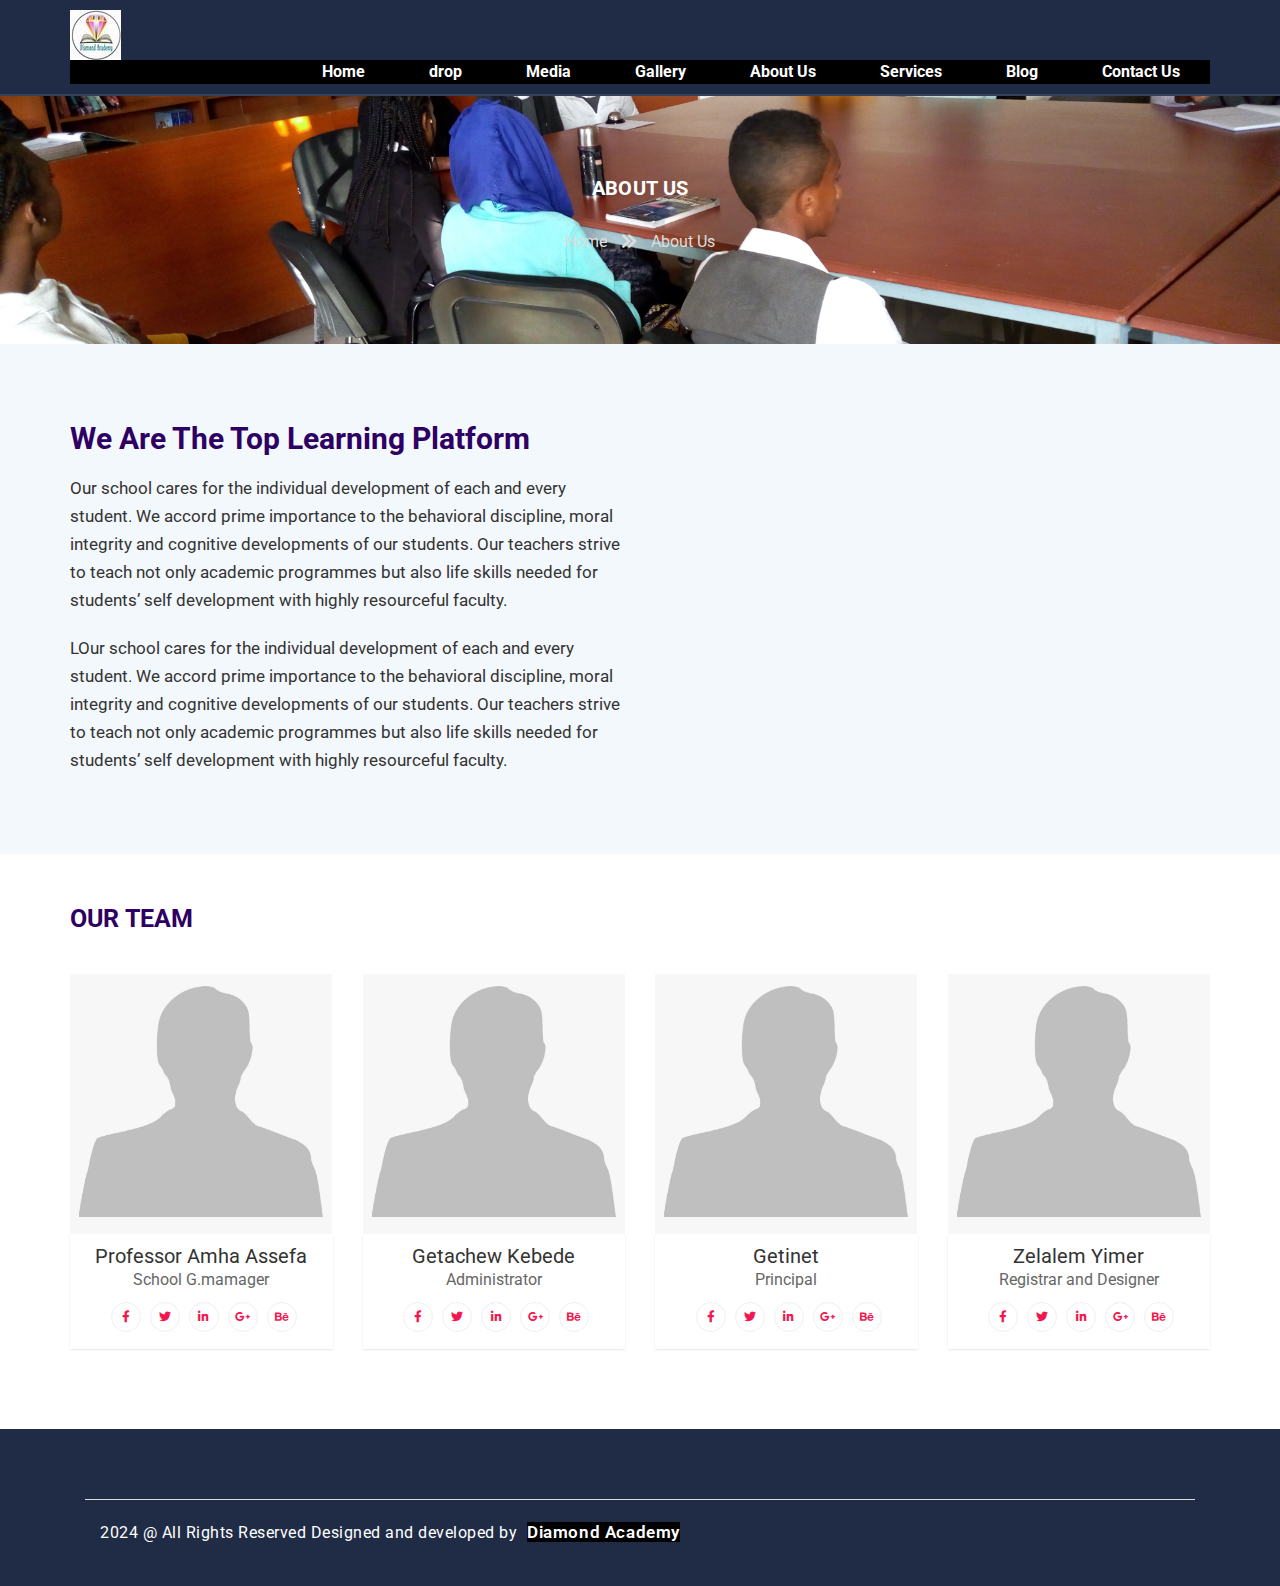
<file: about-us.html>
<!doctype html>
<html lang="en">

<head>
    <meta charset="utf-8">
    <meta name="viewport" content="width=device-width, initial-scale=1, shrink-to-fit=no">
    <title>School</title>
    <link rel="stylesheet" href="assets/css/bootstrap.min.css">
    <link rel="stylesheet" href="assets/css/all.min.css">
    <link rel="stylesheet" href="assets/css/style.css">
</head>

<body>
    <header>
        <div class="my-nav sub-01">
            <div class="container">
                <div class="nav-items">
                    <div class="menu-toggle">
                        <div class="menu-burger"></div>
                    </div>
                    <div class="logo">
                        <img src="assets/images/logo.png">
                    </div>

                    <div class="menu-items">
                        <div class="menu">
                            <ul>
                                <li><a href="index.html">Home</a></li>
                                <li><a href="https://files.fm/">drop</a></li>
                                <li><a href="video.html">Media</a></li>
                                <li><a href="Media.html">Gallery</a></li>
                                <li><a href="about-us.html">About Us</a></li>
                                <li><a href="services.html">Services</a></li>
                                <li><a href="blog.html">Blog</a></li>
                                <li><a href="contact-us.html">Contact Us</a></li>
                            </ul>
                        </div>
                    </div>
                </div>
            </div>
        </div>
    </header>

    <main>
        <section class="abt-01">
            <div class="container">
                <div class="row">
                    <div class="col-12">
                        <div class="seting">
                            <h3>About us</h3>
                            <ol>
                                <li>Home <i class="fas fa-chevron-double-right"></i></li>
                                <li>About Us</li>
                            </ol>
                        </div>
                    </div>
                </div>
            </div>
        </section>

        <!-- =================bg-02 section================= -->

        <section class="bg-02">
            <div class="container">
                <div class="row">
                    <div class="col-lg-6 col-md-6 col-12">
                        <div class="content">
                            <h2>We are the top learning platform</h2>

                            <p>Our school cares for the individual development of each and every student. We accord prime importance to the behavioral discipline, moral integrity and cognitive developments of our students. Our teachers strive to teach not only academic programmes but also life skills needed for students’ self development with highly resourceful faculty. </p>

                            <p>LOur school cares for the individual development of each and every student. We accord prime importance to the behavioral discipline, moral integrity and cognitive developments of our students. Our teachers strive to teach not only academic programmes but also life skills needed for students’ self development with highly resourceful faculty. </p>
                        </div>
                    </div>

                    
                </div>
            </div>
        </section>

        

        <!-- =================bg-05 section================= -->

        <section class="bg-05">
            <div class="container">
                <div class="row">
                    <div class="col-12">
                        <div class="heading">
                            <h2>Our Team</h2>
                        </div>
                    </div>

                    <div class="col-lg-3 col-md-3 col-sm-6 col-12">
                        <div class="team-wrapper">
                            <div class="team-img">
                                <img src="assets/images/team/1.jpg">
                            </div>
                            <div class="team-content">
                                <h3>Professor Amha Assefa</h3>
                                <p>School G.mamager</p>
                                <ul>
                                    <li><a href="#"><i class="fab fa-facebook-f"></i></a></li>
                                    <li><a href="#"><i class="fab fa-twitter"></i></a></li>
                                    <li><a href="#"><i class="fab fa-linkedin-in"></i></a></li>
                                    <li><a href="#"><i class="fab fa-google-plus-g"></i></a></li>
                                    <li><a href="#"><i class="fab fa-behance"></i></a></li>
                                </ul>
                            </div>
                        </div>
                    </div>

                    <div class="col-lg-3 col-md-3 col-sm-6 col-12">
                        <div class="team-wrapper">
                            <div class="team-img">
                                <img src="assets/images/team/3.jpg">
                            </div>
                            <div class="team-content">
                                <h3>Getachew Kebede</h3>
                                <p>Administrator</p>
                                <ul>
                                    <li><a href="#"><i class="fab fa-facebook-f"></i></a></li>
                                    <li><a href="#"><i class="fab fa-twitter"></i></a></li>
                                    <li><a href="#"><i class="fab fa-linkedin-in"></i></a></li>
                                    <li><a href="#"><i class="fab fa-google-plus-g"></i></a></li>
                                    <li><a href="#"><i class="fab fa-behance"></i></a></li>
                                </ul>
                            </div>
                        </div>
                    </div>

                    <div class="col-lg-3 col-md-3 col-sm-6 col-12">
                        <div class="team-wrapper">
                            <div class="team-img">
                                <img src="assets/images/team/2.jpg">
                            </div>
                            <div class="team-content">
                                 <h3>Getinet</h3>
                                <p>Principal</p>
                                <ul>
                                    <li><a href="#"><i class="fab fa-facebook-f"></i></a></li>
                                    <li><a href="#"><i class="fab fa-twitter"></i></a></li>
                                    <li><a href="#"><i class="fab fa-linkedin-in"></i></a></li>
                                    <li><a href="#"><i class="fab fa-google-plus-g"></i></a></li>
                                    <li><a href="#"><i class="fab fa-behance"></i></a></li>
                                </ul>
                            </div>
                        </div>
                    </div>

                    <div class="col-lg-3 col-md-3 col-sm-6 col-12">
                        <div class="team-wrapper">
                            <div class="team-img">
                                <img src="assets/images/team/4.jpg">
                            </div>
                            <div class="team-content">
                                <h3>Zelalem Yimer</h3>
                                <p> Registrar and Designer</p>
                                <ul>
                                    <li><a href="#"><i class="fab fa-facebook-f"></i></a></li>
                                    <li><a href="#"><i class="fab fa-twitter"></i></a></li>
                                    <li><a href="#"><i class="fab fa-linkedin-in"></i></a></li>
                                    <li><a href="#"><i class="fab fa-google-plus-g"></i></a></li>
                                    <li><a href="#"><i class="fab fa-behance"></i></a></li>
                                </ul>
                            </div>
                        </div>
                    </div>
                </div>
            </div>
        </section>

 <footer>
        <div class="container">

                <div class="col-12">
                    <div class="row _pl_we_sq">
                        <div class="col-12">
                            <div class="last-01">
                                <p>2024 @ All Rights Reserved Designed and developed by<a
                                        >Diamond Academy</a></p>
                            </div>
                        </div>
                    </div>
                </div>
            
        </div>
    </footer>
</body>

<script src="assets/js/jquery-3.2.1.min.js"></script>
<script src="assets/js/popper.min.js"></script>
<script src="assets/js/bootstrap.min.js"></script>
<script src="assets/js/script.js"></script>

</html>
</file>
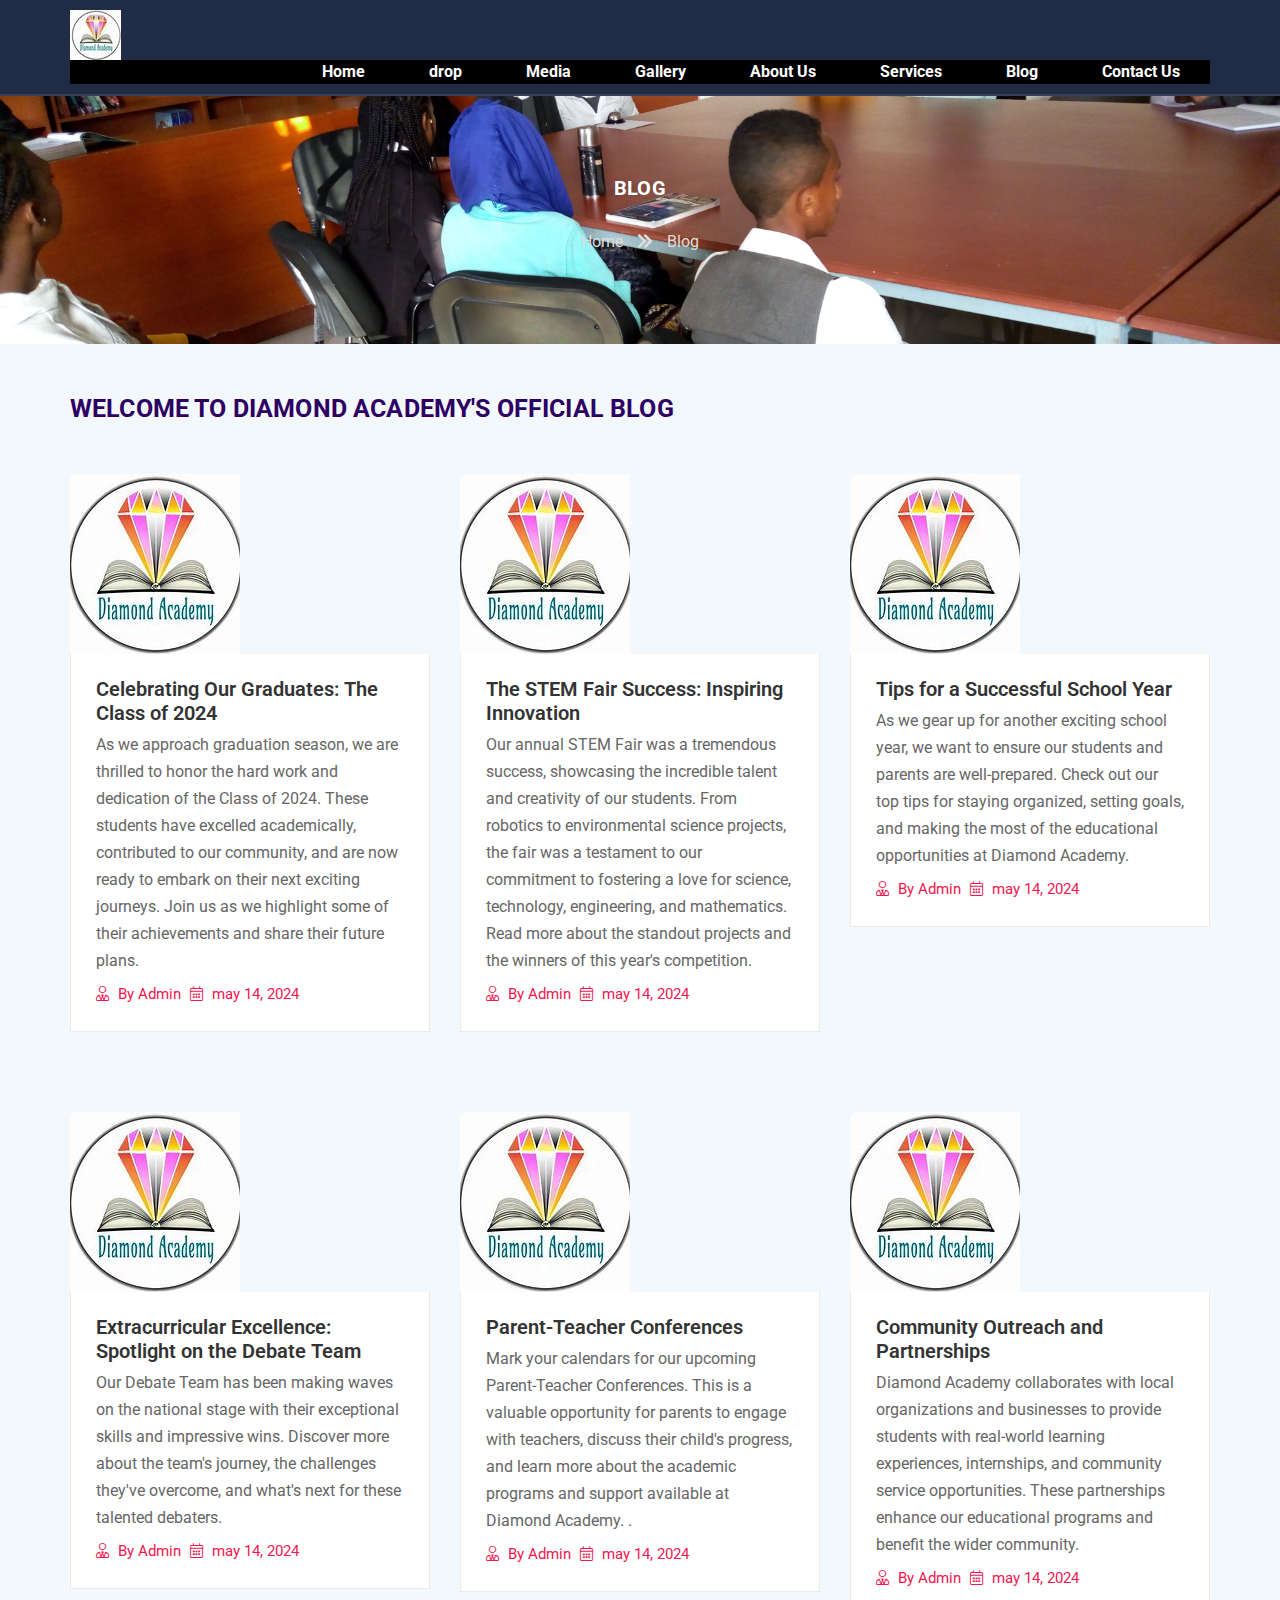
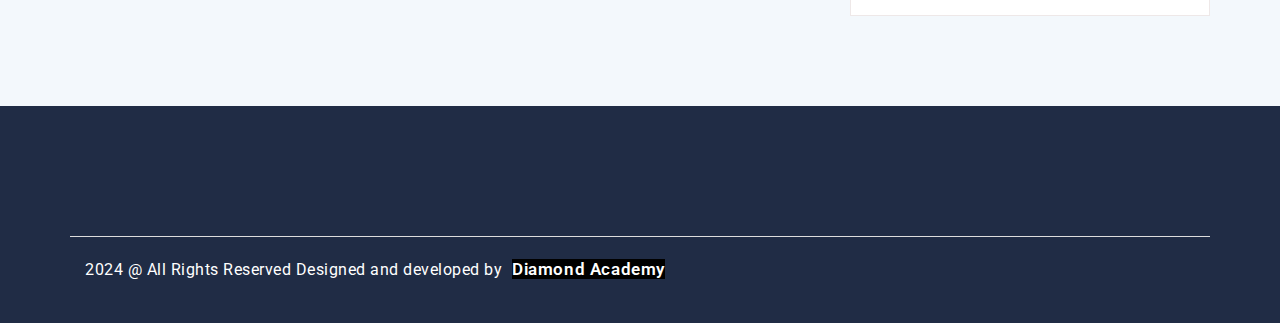
<file: blog.html>
<!doctype html>
<html lang="en">

<head>
    <meta charset="utf-8">
    <meta name="viewport" content="width=device-width, initial-scale=1, shrink-to-fit=no">
    <title>School</title>
    <link rel="stylesheet" href="assets/css/bootstrap.min.css">
    <link rel="stylesheet" href="assets/css/all.min.css">
    <link rel="stylesheet" href="assets/css/style.css">
</head>

<body>
    <header>
        <div class="my-nav sub-01">
            <div class="container">
                <div class="nav-items">
                    <div class="menu-toggle">
                        <div class="menu-burger"></div>
                    </div>
                    <div class="logo">
                        <img src="assets/images/logo.png">
                    </div>

                    <div class="menu-items">
                        <div class="menu">
                            <ul>
                                <li><a href="index.html">Home</a></li>
                                <li><a href="https://files.fm/">drop</a></li>
                                <li><a href="video.html">Media</a></li>
                                <li><a href="Media.html">Gallery</a></li>
                                <li><a href="about-us.html">About Us</a></li>
                                <li><a href="services.html">Services</a></li>
                                <li><a href="blog.html">Blog</a></li>
                                <li><a href="contact-us.html">Contact Us</a></li>
                            </ul>
                        </div>
                    </div>
                </div>
            </div>
        </div>
    </header>

    <main>
        <section class="abt-01">
            <div class="container">
                <div class="row">
                    <div class="col-12">
                        <div class="seting">
                            <h3>Blog</h3>
                            <ol>
                                <li>Home <i class="fas fa-chevron-double-right"></i></li>
                                <li>Blog</li>
                            </ol>
                        </div>
                    </div>
                </div>
            </div>
        </section>

        <!-- =================bg-06 section================= -->
        
        <section class="bg-06">
            <div class="container">
                <div class="row">
                    <div class="col-12">
                        <div class="heading">
                            <h2>Welcome to Diamond Academy's Official Blog</h2>
                        </div>
                    </div>
        
                    <div class="col-lg-4 col-md-4 col-sm-6 col-12">
                        <article class="blog-sub">
                            <div class="blog-content">
                                <img src="assets/images/blog/img-01.jpg">
                            </div>
                            <div class="blog-content-section">
                                <div class="blo-content-title">
                                    <h4>Celebrating Our Graduates: The Class of 2024</h4>
                                    <p>As we approach graduation season, we are thrilled to honor the hard work and dedication of the Class of 2024. These students have excelled academically, contributed to our community, and are now ready to embark on their next exciting journeys. Join us as we highlight some of their achievements and share their future plans. 
                                    </p>
                                </div>
                                <div class="blog-admin">
                                    <ol>
                                        <li><i class="fal fa-user-tie"></i> By Admin</li>
                                        <li><i class="fal fa-calendar-alt"></i> may 14, 2024</li>
                                    </ol>
                                </div>
                            </div>
                        </article>
                    </div>
        
                    <div class="col-lg-4 col-md-4 col-sm-6 col-12">
                        <article class="blog-sub">
                            <div class="blog-content">
                                <img src="assets/images/blog/img-02.jpg">
                            </div>
                            <div class="blog-content-section">
                                <div class="blo-content-title">
                                    <h4>The STEM Fair Success: Inspiring Innovation</h4>
                                    <p>Our annual STEM Fair was a tremendous success, showcasing the incredible talent and creativity of our students. From robotics to environmental science projects, the fair was a testament to our commitment to fostering a love for science, technology, engineering, and mathematics. Read more about the standout projects and the winners of this year's competition.
                                    </p>
                                </div>
                                <div class="blog-admin">
                                    <ol>
                                        <li><i class="fal fa-user-tie"></i> By Admin</li>
                                        <li><i class="fal fa-calendar-alt"></i> may 14, 2024</li>
                                    </ol>
                                </div>
                            </div>
                        </article>
                    </div>
        
                    <div class="col-lg-4 col-md-4 col-sm-6 col-12">
                        <article class="blog-sub">
                            <div class="blog-content">
                                <img src="assets/images/blog/img-03.jpg">
                            </div>
                            <div class="blog-content-section">
                                <div class="blo-content-title">
                                    <h4>Tips for a Successful School Year</h4>
                                    <p>As we gear up for another exciting school year, we want to ensure our students and parents are well-prepared. Check out our top tips for staying organized, setting goals, and making the most of the educational opportunities at Diamond Academy.
                                    </p>
                                </div>
                                <div class="blog-admin">
                                    <ol>
                                        <li><i class="fal fa-user-tie"></i> By Admin</li>
                                        <li><i class="fal fa-calendar-alt"></i> may 14, 2024</li>
                                    </ol>
                                </div>
                            </div>
                        </article>
                    </div>

                    <div class="col-lg-4 col-md-4 col-sm-6 col-12">
                        <article class="blog-sub">
                            <div class="blog-content">
                                <img src="assets/images/blog/img-04.jpg">
                            </div>
                            <div class="blog-content-section">
                                <div class="blo-content-title">
                                    <h4>Extracurricular Excellence: Spotlight on the Debate Team</h4>
                                    <p>Our Debate Team has been making waves on the national stage with their exceptional skills and impressive wins. Discover more about the team's journey, the challenges they've overcome, and what's next for these talented debaters.
                                    </p>
                                </div>
                                <div class="blog-admin">
                                    <ol>
                                        <li><i class="fal fa-user-tie"></i> By Admin</li>
                                        <li><i class="fal fa-calendar-alt"></i> may 14, 2024</li>
                                    </ol>
                                </div>
                            </div>
                        </article>
                    </div>

                    <div class="col-lg-4 col-md-4 col-sm-6 col-12">
                        <article class="blog-sub">
                            <div class="blog-content">
                                <img src="assets/images/blog/img-05.jpg">
                            </div>
                            <div class="blog-content-section">
                                <div class="blo-content-title">
                                    <h4>Parent-Teacher Conferences</h4>
                                    <p>Mark your calendars for our upcoming Parent-Teacher Conferences. This is a valuable opportunity for parents to engage with teachers, discuss their child's progress, and learn more about the academic programs and support available at Diamond Academy.
                                    .</p>
                                </div>
                                <div class="blog-admin">
                                    <ol>
                                       <li><i class="fal fa-user-tie"></i> By Admin</li>
                                        <li><i class="fal fa-calendar-alt"></i> may 14, 2024</li>
                                    </ol>
                                </div>
                            </div>
                        </article>
                    </div>

                    <div class="col-lg-4 col-md-4 col-sm-6 col-12">
                        <article class="blog-sub">
                            <div class="blog-content">
                                <img src="assets/images/blog/img-06.jpg">
                            </div>
                            <div class="blog-content-section">
                                <div class="blo-content-title">
                                    <h4>Community Outreach and Partnerships</h4>
                                    <p>Diamond Academy collaborates with local organizations and businesses to provide students with real-world learning experiences, internships, and community service opportunities. These partnerships enhance our educational programs and benefit the wider community.
                                    </p>
                                </div>
                                <div class="blog-admin">
                                    <ol>
                                        <li><i class="fal fa-user-tie"></i> By Admin</li>
                                        <li><i class="fal fa-calendar-alt"></i> may 14, 2024</li>
                                    </ol>
                                </div>
                            </div>
                        </article>
                    </div>
                </div>
            </div>
        </section>



    <!-- ================**Footer**================ -->

    <footer>
        <div class="container">
            <div class="row">
                <div class="col-lg-3 col-md-3 col-sm-4 col-xs-6">
                    <div class="_kl_ds_we">
                        <div class="head-footer">
                            
                        </div>
                    </div>
                </div>

                <div class="col-lg-3 col-md-3 col-sm-4 col-xs-6">
                    <div class="_kl_ds_we">
                        <div class="head-footer">
                            
                        </div>
                    </div>
                </div>

                <div class="col-lg-3 col-md-3 col-sm-4 col-xs-6">
                    <div class="_kl_ds_we">
                        <div class="head-footer">
                           
                            
                        </div>
                    </div>
                </div>

                <div class="col-lg-3 col-md-3 col-sm-4 col-xs-6">
                    <div class="_kl_ds_we">
                        <div class="head-footer">
                           
                        </div>
                    </div>
                </div>
                <div class="col-12">
                    <div class="row _pl_we_sq">
                        <div class="col-12">
                            <div class="last-01">
                                <p>2024 @ All Rights Reserved Designed and developed by<a
                                        >Diamond Academy</a></p>
                            </div>
                        </div>
                    </div>
                </div>
            </div>
        </div>
    </footer>
</body>

<script src="assets/js/jquery-3.2.1.min.js"></script>
<script src="assets/js/popper.min.js"></script>
<script src="assets/js/bootstrap.min.js"></script>
<script src="assets/js/script.js"></script>

</html>
</file>
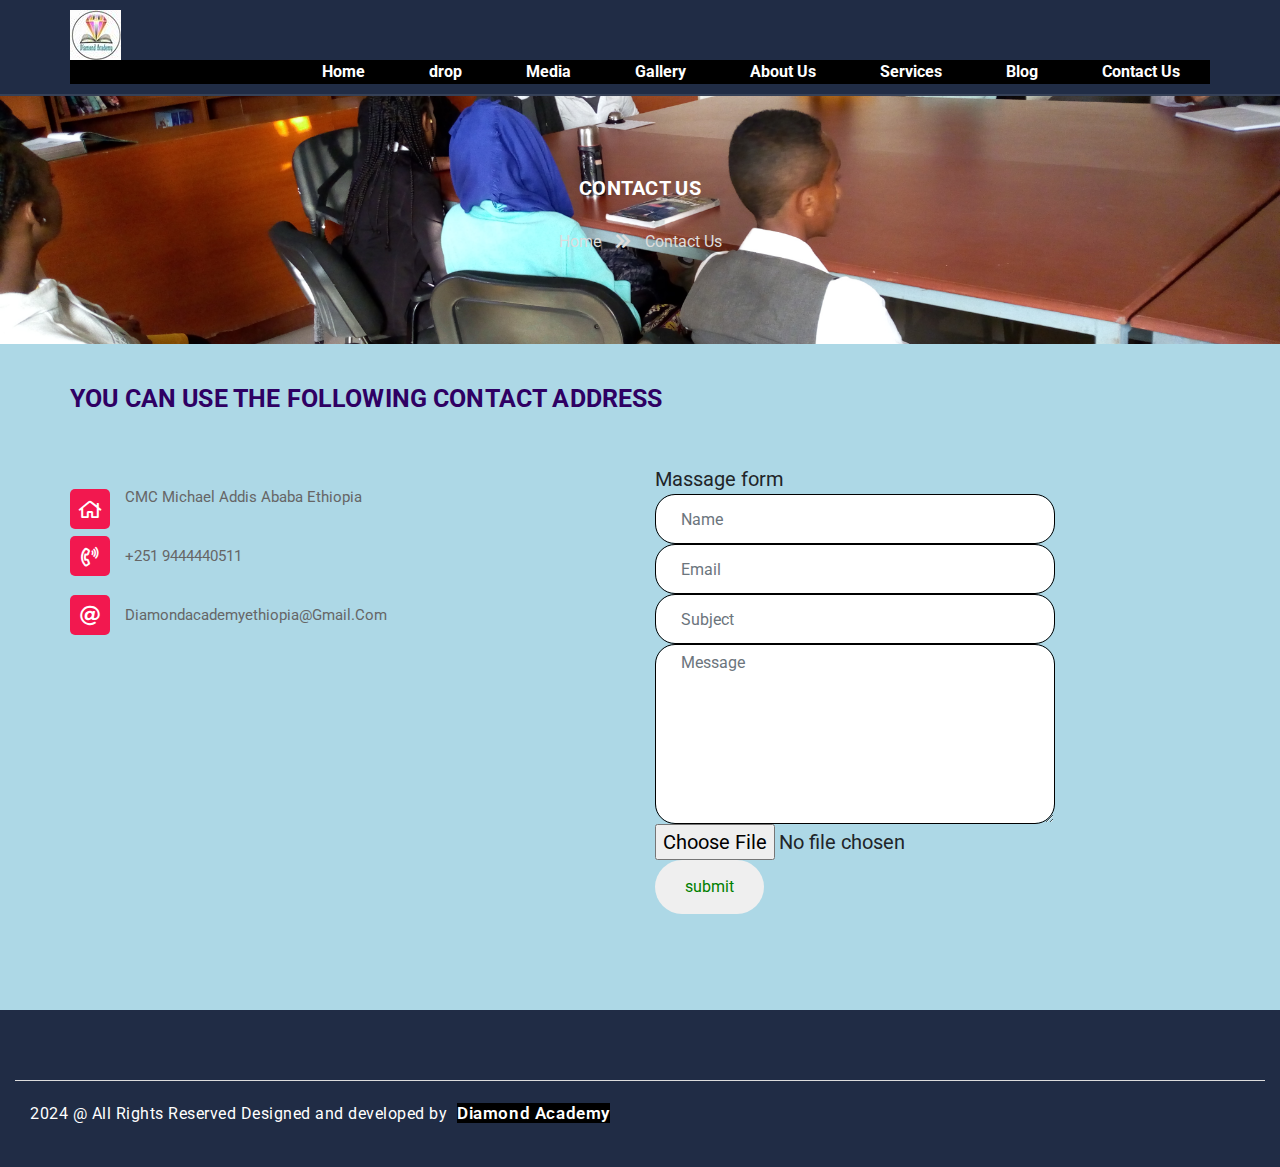
<file: contact-us.html>
<!doctype html>
<html lang="en">

<head>
    <meta charset="utf-8">
    <meta name="viewport" content="width=device-width, initial-scale=1, shrink-to-fit=no">
    <title> Diamond School</title>
    <link rel="stylesheet" href="assets/css/bootstrap.min.css">
    <link rel="stylesheet" href="assets/css/all.min.css">
    <link rel="stylesheet" href="assets/css/style.css">
</head>

<body>


    <!-- ======================header started====================== -->

    <header>
        <div class="my-nav sub-01">
            <div class="container">
                <div class="nav-items">
                    <div class="menu-toggle">
                        <div class="menu-burger"></div>
                    </div>
                    <div class="logo">
                        <img src="assets/images/logo.png">
                    </div>
    
                    <div class="menu-items">
                        <div class="menu">
                            <ul>
                                <li><a href="index.html">Home</a></li>
                                <li><a href="https://files.fm/">drop</a></li>
                                <li><a href="video.html">Media</a></li>
                                <li><a href="Media.html">Gallery</a></li>
                                <li><a href="about-us.html">About Us</a></li>
                                <li><a href="services.html">Services</a></li>
                                <li><a href="blog.html">Blog</a></li>
                                <li><a href="contact-us.html">Contact Us</a></li>
                            </ul>
                        </div>
                    </div>
                </div>
            </div>
        </div>
    </header>

    <section class="abt-01">
        <div class="container">
            <div class="row">
                <div class="col-12">
                    <div class="seting">
                        <h3>Contact us</h3>
                        <ol>
                            <li>Home <i class="fas fa-chevron-double-right"></i></li>
                            <li>Contact Us</li>
                        </ol>
                    </div>
                </div>
            </div>
        </div>
    </section>

    <!-- ================**Contact  Section**================ -->

    <section class="bg-001">
        <div class="container">
            <div class="row">
                <div class="col-12">
                    <div class="heading">
                        <h2>you can use the following contact address</h2>
                    </div>
                </div>

                <div class="col-lg-6 col-md-6 col-12">
                    <div class="contact-box">
                        <ul>
                            <li>CMC Michael Addis Ababa Ethiopia</li>
                            <li>+251 9444440511</li>
                            <li>diamondacademyethiopia@gmail.com</li>
                        </ul>
                    </div>
                </div>

                <div class="col-lg-6 col-md-6 col-12">
                    <div class="contact-box">
                        <form action="https://api.web3forms.com/submit" method="POST" class="my form"> Massage form
                            <div class="form-group">
                                 <input type="hidden" name="access_key" value="86ac2cf1-bf69-4a65-b5c5-455536c0b0ed" >

                                <input type="name" name="name" class="form-control" placeholder="Name"required>
                            
                                <input type="email" name="Email"class="form-control" placeholder="Email"required>
                        
                                <input type="text" name="Subject"class="form-control" placeholder="Subject"required>
                            
                                <textarea class="form-control" name="message" placeholder="Message"></textarea required>
                        <input type="file" name="file"> <br>
                                    <button  type=  "submit"> submit </button>
                                

                            </div>
                        </form>
                    </div>
                </div>
            </div>
        </div>
    </section>

    <!-- ================**Footer**================ -->

    <footer>
    
                <div class="col-12">
                    <div class="row _pl_we_sq">
                        <div class="col-12">
                            <div class="last-01">
                               <p>2024 @ All Rights Reserved Designed and developed by<a
                                        >Diamond Academy</a></p>
                            </div>
                        </div>
                    </div>
                </div>
            </div>
        </div>
    </footer>

</body>

<script src="assets/js/jquery-3.2.1.min.js"></script>
<script src="assets/js/popper.min.js"></script>
<script src="assets/js/bootstrap.min.js"></script>
<script src="assets/js/script.js"></script>

</html>
</file>
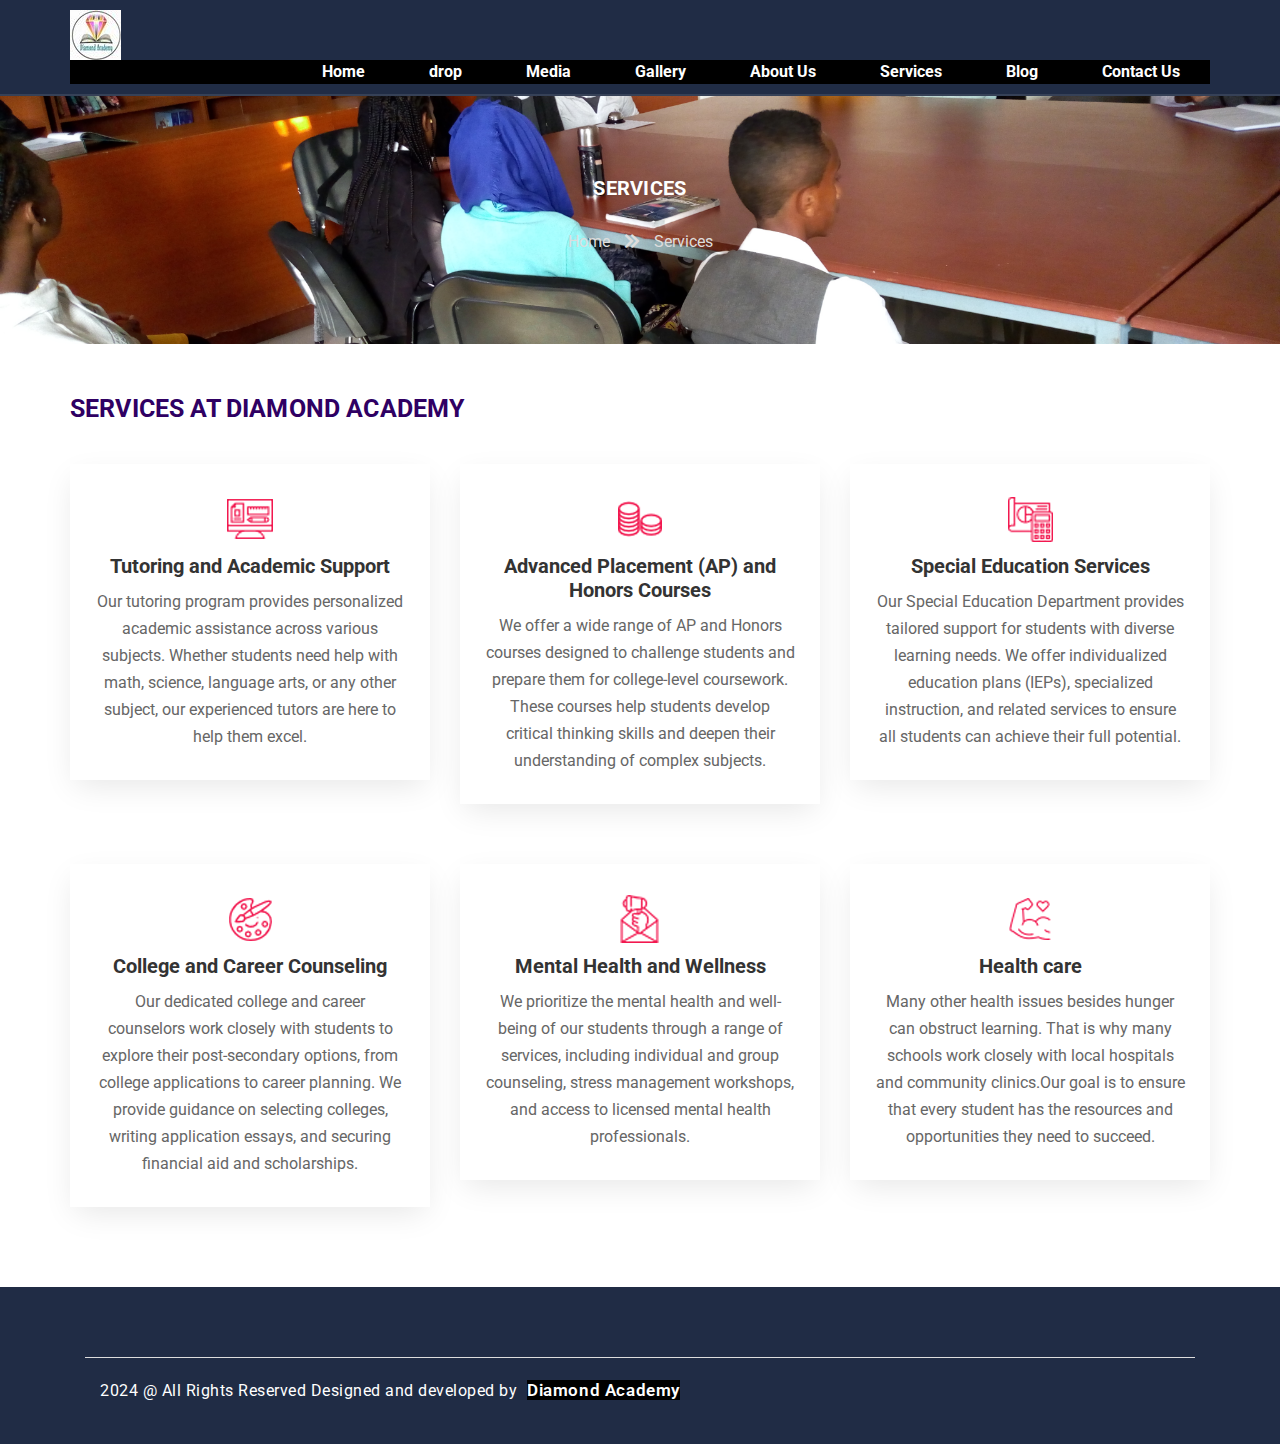
<file: services.html>
<!doctype html>
<html lang="en">

<head>
    <meta charset="utf-8">
    <meta name="viewport" content="width=device-width, initial-scale=1, shrink-to-fit=no">
    <title>School</title>
    <link rel="stylesheet" href="assets/css/bootstrap.min.css">
    <link rel="stylesheet" href="assets/css/all.min.css">
    <link rel="stylesheet" href="assets/css/style.css">
</head>

<body>
    <header>
        <div class="my-nav sub-01">
            <div class="container">
                <div class="nav-items">
                    <div class="menu-toggle">
                        <div class="menu-burger"></div>
                    </div>
                    <div class="logo">
                        <img src="assets/images/logo.png">
                    </div>

                    <div class="menu-items">
                        <div class="menu">
                            <ul>
                                <li><a href="index.html">Home</a></li>
                                <li><a href="https://files.fm/">drop</a></li>
                                <li><a href="video.html">Media</a></li>
                                <li><a href="Media.html">Gallery</a></li>
                                <li><a href="about-us.html">About Us</a></li>
                                <li><a href="services.html">Services</a></li>
                                <li><a href="blog.html">Blog</a></li>
                                <li><a href="contact-us.html">Contact Us</a></li>
                            </ul>
                        </div>
                    </div>
                </div>
            </div>
        </div>
    </header>

    <main>
        <section class="abt-01">
            <div class="container">
                <div class="row">
                    <div class="col-12">
                        <div class="seting">
                            <h3>Services</h3>
                            <ol>
                                <li>Home <i class="fas fa-chevron-double-right"></i></li>
                                <li>Services</li>
                            </ol>
                        </div>
                    </div>
                </div>
            </div>
        </section>

        <!-- =================bg-03 section================= -->

        <section class="bg-03">
            <div class="container">
                <div class="row">
                    <div class="col-12">
                        <div class="heading">
                            <h2>Services at Diamond Academy</h2>
                        </div>
                    </div>
                    <div class="col-lg-4 col-md-4 col-sm-6 col-12">
                        <div class="cat-wrapper">
                            <div class="content">
                                <img src="assets/images/icons/design.png">
                                <h3>Tutoring and Academic Support</h3>
                                <p>Our tutoring program provides personalized academic assistance across various subjects. Whether students need help with math, science, language arts, or any other subject, our experienced tutors are here to help them excel.
                                </p>

                            </div>
                        </div>
                    </div>

                    <div class="col-lg-4 col-md-4 col-sm-6 col-12">
                        <div class="cat-wrapper">
                            <div class="content">
                                <img src="assets/images/icons/coin.png">
                                <h3>Advanced Placement (AP) and Honors Courses</h3>
                                <p>We offer a wide range of AP and Honors courses designed to challenge students and prepare them for college-level coursework. These courses help students develop critical thinking skills and deepen their understanding of complex subjects.
                                </p>
                            </div>
                        </div>
                    </div>

                    <div class="col-lg-4 col-md-4 col-sm-6 col-12">
                        <div class="cat-wrapper">
                            <div class="content">
                                <img src="assets/images/icons/budget.png">
                                <h3>Special Education Services</h3>
                                <p>Our Special Education Department provides tailored support for students with diverse learning needs. We offer individualized education plans (IEPs), specialized instruction, and related services to ensure all students can achieve their full potential.
                                </p>
                            </div>
                        </div>
                    </div>

                    <div class="col-lg-4 col-md-4 col-sm-6 col-12">
                        <div class="cat-wrapper">
                            <div class="content">
                                <img src="assets/images/icons/art.png">
                                <h3>College and Career Counseling</h3>
                                <p>Our dedicated college and career counselors work closely with students to explore their post-secondary options, from college applications to career planning. We provide guidance on selecting colleges, writing application essays, and securing financial aid and scholarships.
                                </p>
                            </div>
                        </div>
                    </div>

                    <div class="col-lg-4 col-md-4 col-sm-6 col-12">
                        <div class="cat-wrapper">
                            <div class="content">
                                <img src="assets/images/icons/mail.png">
                                <h3>Mental Health and Wellness</h3>
                                <p>We prioritize the mental health and well-being of our students through a range of services, including individual and group counseling, stress management workshops, and access to licensed mental health professionals.</p>
                            </div>
                        </div>
                    </div>

                    

                    <div class="col-lg-4 col-md-4 col-sm-6 col-12">
                        <div class="cat-wrapper">
                            <div class="content">
                                <img src="assets/images/icons/gym.png">
                                <h3>Health care</h3>
                                <p>Many other health issues besides hunger can obstruct learning. That is why many schools work closely with local hospitals and community clinics.Our goal is to ensure that every student has the resources and opportunities they need to succeed. </p>
                            </div>
                        </div>
                    </div>
                </div>
            </div>
        </section>

      

    <!-- ================**Footer**================ -->

    <footer>
        <div class="container">

                <div class="col-12">
                    <div class="row _pl_we_sq">
                        <div class="col-12">
                            <div class="last-01">
                                <p>2024 @ All Rights Reserved Designed and developed by<a
                                        >Diamond Academy</a></p>
                            </div>
                        </div>
                    </div>
                </div>
            
        </div>
    </footer>
</body>

<script src="assets/js/jquery-3.2.1.min.js"></script>
<script src="assets/js/popper.min.js"></script>
<script src="assets/js/bootstrap.min.js"></script>
<script src="assets/js/script.js"></script>

</html>
</file>
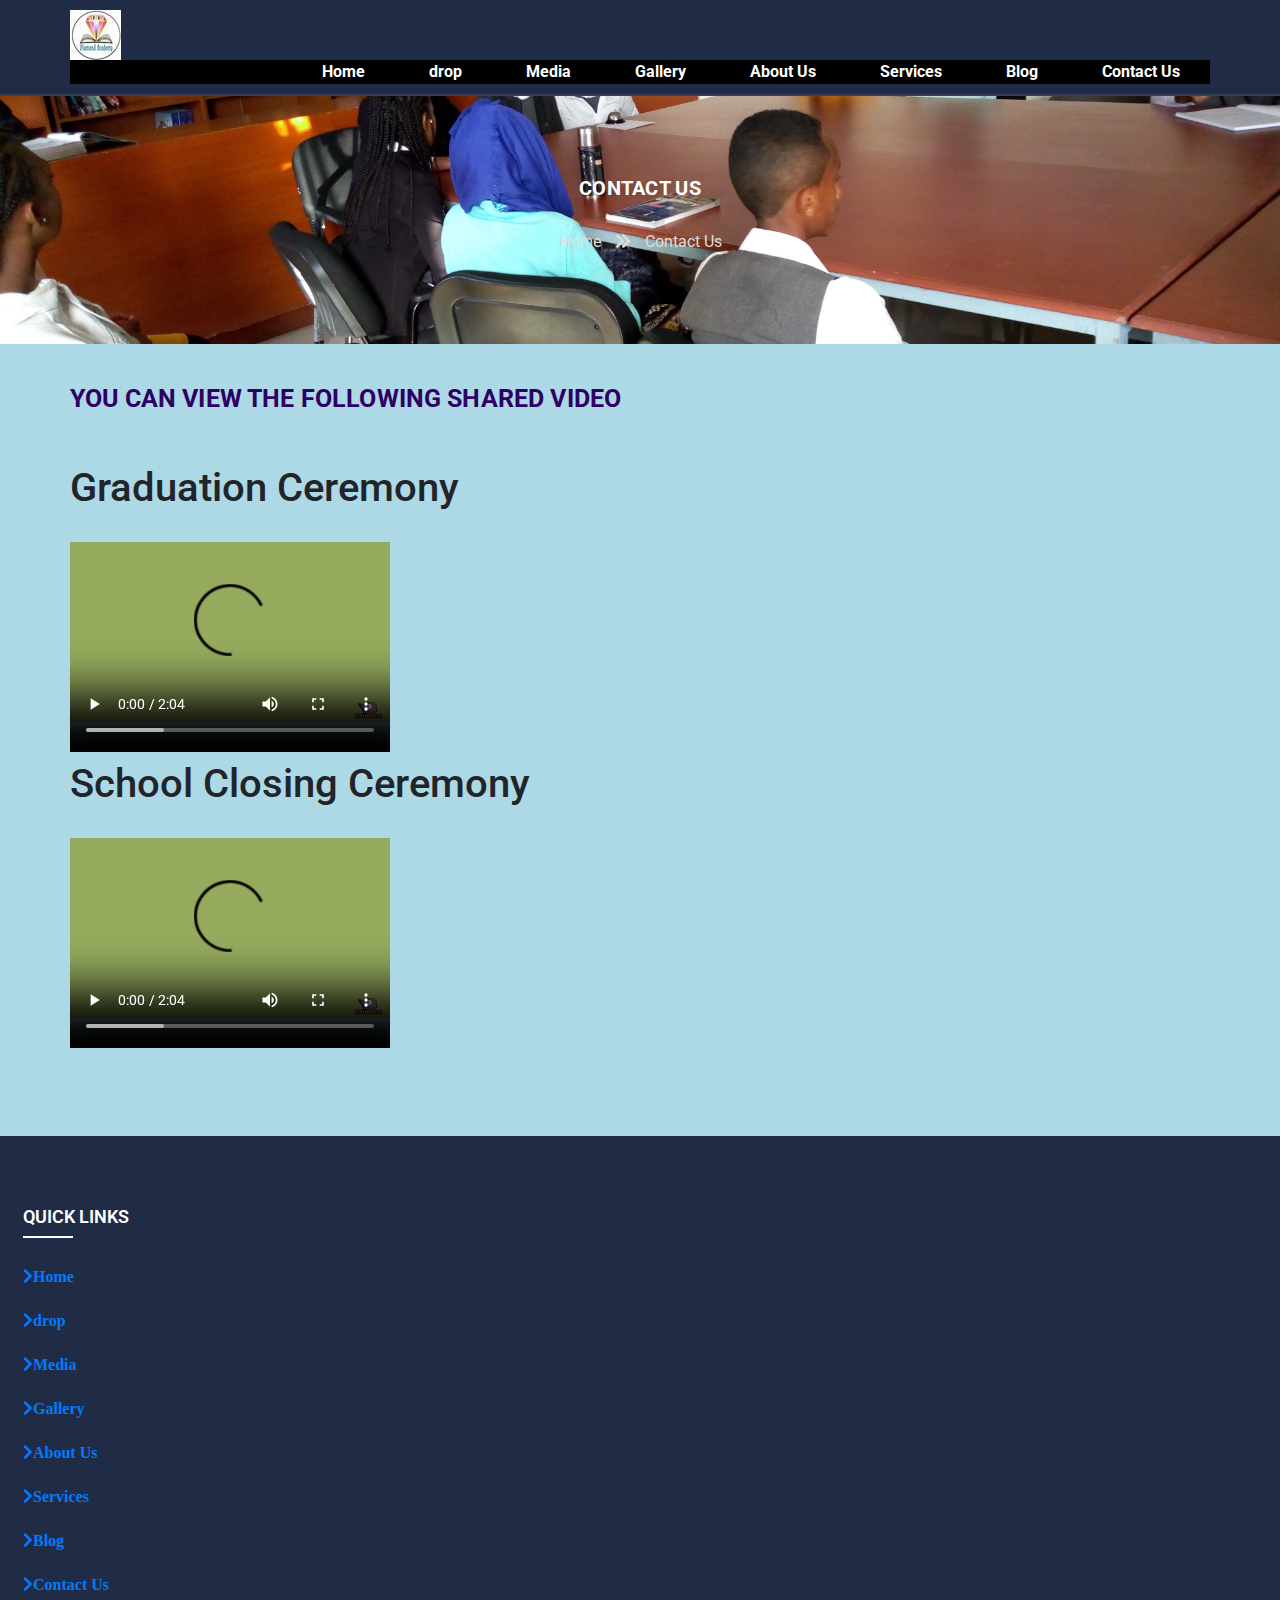
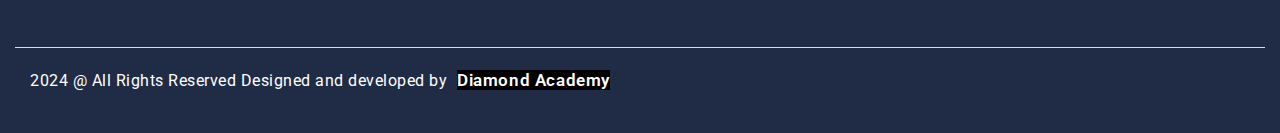
<file: video.html>
<!doctype html>
<html lang="en">

<head>
    <meta charset="utf-8">
    <meta name="viewport" content="width=device-width, initial-scale=1, shrink-to-fit=no">
    <title> Diamond School</title>
    <link rel="stylesheet" href="assets/css/bootstrap.min.css">
    <link rel="stylesheet" href="assets/css/all.min.css">
    <link rel="stylesheet" href="assets/css/style.css">
</head>

<body>


    <!-- ======================header started====================== -->

    <header>
        <div class="my-nav sub-01">
            <div class="container">
                <div class="nav-items">
                    <div class="menu-toggle">
                        <div class="menu-burger"></div>
                    </div>
                    <div class="logo">
                        <img src="assets/images/logo.png">
                    </div>
    
                    <div class="menu-items">
                        <div class="menu">
                            <ul>
                               <li><a href="index.html">Home</a></li>
                                <li><a href="https://files.fm/">drop</a></li>
                                <li><a href="video.html">Media</a></li>
                                <li><a href="Media.html">Gallery</a></li>
                                <li><a href="about-us.html">About Us</a></li>
                                <li><a href="services.html">Services</a></li>
                                <li><a href="blog.html">Blog</a></li>
                                <li><a href="contact-us.html">Contact Us</a></li>
                            </ul>
                        </div>
                    </div>
                </div>
            </div>
        </div>
    </header>

    <section class="abt-01">
        <div class="container">
            <div class="row">
                <div class="col-12">
                    <div class="seting">
                        <h3>Contact us</h3>
                        <ol>
                            <li>Home <i class="fas fa-chevron-double-right"></i></li>
                            <li>Contact Us</li>
                        </ol>
                    </div>
                </div>
            </div>
        </div>
    </section>

    <!-- ================**Contact  Section**================ -->

    <section class="bg-001">
        <div class="container">
            <div class="row">
                <div class="col-12">
                    <div class="heading">
                        <h2>you can View the following Shared Video</h2>
                    </div>
                </div>

                <div class="col-lg-6 col-md-6 col-12">
                    <div class="contact-box">
                        <ul>
                            <h1>Graduation Ceremony</h1>
<video width="320" height="240" controls>
    <source src="V/1.mp4" type="video/mp4">
</video>


<h1>School Closing Ceremony</h1>
<video width="320" height="240" controls>
    <source src="V/1.mp4" type="video/mp4">
</video>


                        </ul>
                    </div>
                </div>

            </div>
        </div>
    </section>

    <!-- ================**Footer**================ -->

    <footer>
        
    
                <div class="col-lg-3 col-md-3 col-sm-4 col-xs-6">
                    <div class="_kl_ds_we">
                        <div class="head-footer">
                            <h3>Quick links</h3>
                            <ul>
                                <li><a href="index.html" class="fas fa-chevron-right">Home</a></li>
                                <li><a href="https://files.fm/" class="fas fa-chevron-right">drop</a></li>
                                <li><a href="video.html" class="fas fa-chevron-right">Media</a></li>
                                <li><a href="Media.html" class="fas fa-chevron-right">Gallery</a></li>
                                <li><a href="about-us.html"class="fas fa-chevron-right">About Us</a></li>
                                <li><a href="services.html"class="fas fa-chevron-right">Services</a></li>
                                <li><a href="blog.html"class="fas fa-chevron-right">Blog</a></li>
                                <li><a href="contact.html"class="fas fa-chevron-right">Contact Us</a></li>
                            </ul>
                        </div>
                    </div>
                </div>
    
                
                <div class="col-12">
                    <div class="row _pl_we_sq">
                        <div class="col-12">
                            <div class="last-01">
                                <p>2024 @ All Rights Reserved Designed and developed by<a
                                        >Diamond Academy</a></p>
                            </div>
                        </div>
                    </div>
                </div>
            </div>
        </div>
    </footer>

</body>

<script src="assets/js/jquery-3.2.1.min.js"></script>
<script src="assets/js/popper.min.js"></script>
<script src="assets/js/bootstrap.min.js"></script>
<script src="assets/js/script.js"></script>

</html>
</file>
<file: assets/css/style.css>
@import url(https://fonts.googleapis.com/css2?family=Red+Rose:wght@300;400;700&family=Roboto:wght@100;300;400;500;700;900&display=swap);
/* ================================ Basic CSS =============================== */
body {
  margin: 0px;
  padding: 0px;
  background: linear gradient(green,#fff7f9)
  font-family: 'Red Rose', cursive;
  box-sizing: border-box; }

* {
  margin: 0px;
  padding: 0px;
  box-sizing: border-box; }

img {
  max-width: 100%; }

h1, h2, h3, h4, h5, h6 {
  margin: 0px; }

ul, ol {
  margin: 0px;
  padding: 0px; }

li {
  list-style: none; }

a {
  text-decoration: none; }

p {
  margin: 0px; }

a:hover {
  text-decoration: none; }

.container {
  max-width: 1170px; }
  @media screen and (max-width: 575px) {
    .container {
      padding: 0px 15px;
      max-width: 100%;
      width: 100%; } }

/* ================================ Header CSS =============================== */
header .sub-01 {
  background: #202C45;
  position: relative !important; }
header .my-nav {
  position: absolute;
  width: 100%;
  z-index: 999;
  padding: 10px 0px;
  border-bottom: 2px solid rgba(255, 255, 255, 0.1); }
  header .my-nav .nav-items {
    display: flex;
    flex-wrap: wrap;
    flex: 1 1 100%;
    max-width: 100%;
    width: 100%;
    align-content: center;
    position: relative; }
    header .my-nav .nav-items .menu-toggle {
      top: 1.375rem;
      position: absolute;
      right: 0;
      display: flex;
      align-items: center;
      justify-content: center;
      transition: ease-in-out 0.5s;
      visibility: hidden;
      opacity: 0; }
      @media screen and (max-width: 767.98px) {
        header .my-nav .nav-items .menu-toggle {
          visibility: visible;
          opacity: 1; } }
      header .my-nav .nav-items .menu-toggle .menu-burger {
        width: 30px;
        height: 3px;
        background: #fff;
        transition: ease-in-out 0.5s;
        box-shadow: 0 2px 5px rgba(255, 255, 255, 0.6);
        z-index: 99; }
        header .my-nav .nav-items .menu-toggle .menu-burger::before {
          position: absolute;
          content: "";
          width: 30px;
          height: 3px;
          background: #fff;
          transition: ease-in-out 0.1s;
          transform: translatey(-10px);
          box-shadow: 0 2px 5px rgba(255, 255, 255, 0.6); }
        header .my-nav .nav-items .menu-toggle .menu-burger::after {
          position: absolute;
          content: "";
          width: 30px;
          height: 3px;
          background: Green;
          transition: ease-in-out 0.1s;
          transform: translatey(10px);
          box-shadow: 0 2px 5px rgba(255, 255, 255, 0.6); }
  header .my-nav .logo {
    width: 30%;
    flex: 1 1 30%;
    max-width: 30%; }
    @media screen and (max-width: 767.98px) {
      header .my-nav .logo {
        flex: 1 1 100%;
        max-width: 100%;
        width: 100%; } }
  header .my-nav .menu-items {
    background: black;
    flex: 1 1 100%;
    max-width: 100%;
    width: 70%;
    position: relative;
    display: flex;
    align-items: center; }
    @media screen and (max-width: 767.98px) {
      header .my-nav .menu-items {
          background: black;
        flex: 1 1 100%;
        max-width: 100%;
        width: 100%; } }
    header .my-nav .menu-items .menu {
        background: black;
      display: block;
      position: relative;
      text-align: right;
      width: 100%;
      transition: ease-in-out 0.5s; }
      @media screen and (max-width: 767.98px) {
        header .my-nav .menu-items .menu {
            background: black;
          text-align: left;
          display: none; } }
      header .my-nav .menu-items .menu ul li {
          background: black;
        display: inline-block;
        padding: 0px 10px; }
        @media screen and (max-width: 767.98px) {
          header .my-nav .menu-items .menu ul li {
              background: black;
            display: block;
            padding: 10px 0px; } }
        header .my-nav .menu-items .menu ul li a {
            background: black;
          font-size: 16px;
          font-weight: 700;
          color: #fff;
          padding: 0px 20px; }
          @media screen and (max-width: 767.98px) {
            header .my-nav .menu-items .menu ul li a {
                background: black;
              padding: 10px 0px; } }

.og-hf {
  background: #202C45;
  position: fixed;
  height: 70px;
  z-index: 999;
  width: 100%;
  -webkit-transition: all 1s ease-out;
  -moz-transition: all 1s ease-out;
  -ms-transition: all 1s ease-out;
  -o-transition: all 1s ease-out;
  transition: all 1s ease-out; }
  .og-hf .my-nav {
    background: #202C45; }

.menu-burger.active {
  background: rgba(0, 0, 0, 0) !important;
  box-shadow: none !important; }

.menu-burger.active::before {
  transform: rotate(45deg) !important; }

.menu-burger.active::after {
  transform: rotate(135deg) !important; }

.menu.active {
  display: block !important;
  transition: ease-in-out 0.1s; }

/* ================================ Slider CSS =============================== */
.banner {
  position: relative;
  overflow: hidden;
  z-index: 9; }
  @media screen and (max-width: 575.98px) {
    .banner .carousel {
      height: 300px; } }
  @media screen and (max-width: 575.98px) {
    .banner .carousel .w-100 {
      height: 300px; } }
  .banner .carousel-control-prev .carousel-control-prev-icon {
    position: relative; }
    .banner .carousel-control-prev .carousel-control-prev-icon::before {
      position: absolute;
      content: "";
      width: 40px;
      height: 40px;
      left: -10px;
      top: -10px;

      z-index: -1; }
  .banner .carousel-control-next .carousel-control-next-icon {
    position: relative; }
    .banner .carousel-control-next .carousel-control-next-icon::before {
      position: absolute;
      content: "";
      width: 40px;
      height: 40px;
      left: -10px;
      top: -10px;
    
      z-index: -1; }
  .banner .carousel-inner .carousel-item::after {
    position: absolute;
    content: "";
    background: url(../images/slider/line-shape.png);
    background-repeat: no-repeat;
    background-size: cover;
    background-position: center;
    width: 100%;
    height: 100%;
    top: 0;
    left: 0;
    opacity: 0.3; }
  .banner .carousel-inner .carousel-item::before {
    position: absolute;
    content: "";
 
    opacity: 0.9;
    height: 100%;
    width: 100%; }
  .banner .carousel-inner .carousel-item .carousel-caption {
    top: 35%;
    display: block;
    transition: ease-in 0.5s; }
    @media screen and (max-width: 991.98px) {
      .banner .carousel-inner .carousel-item .carousel-caption {
        display: none; } }
    @media (max-width: 1199.98px) and (min-width: 992px) {
      .banner .carousel-inner .carousel-item .carousel-caption {
        top: 20%; } }
    .banner .carousel-inner .carousel-item .carousel-caption h2 {
      font-size: 2.5rem;
      text-transform: uppercase;
      line-height: normal;
      letter-spacing: 1px;
      color: #fff;
      margin: 0 0 1rem 0;
      display: inline-block; }
    .banner .carousel-inner .carousel-item .carousel-caption p {
      font-size: 20px;
      text-transform: capitalize;
      letter-spacing: 0.5px;
      margin: 10px 0px;
      color: #fff;
      display: block;
      font-weight: 100;
      line-height: 35px; }
    .banner .carousel-inner .carousel-item .carousel-caption ul li {
      display: inline-block;
      margin: 30px 0px;
      font-size: 16px;
      transition: 0.5s; }
      .banner .carousel-inner .carousel-item .carousel-caption ul li a {
        padding: 6px 16px;
        
        color: #fff;
        box-shadow: 0 1px 2px 0 rgba(0, 0, 0, 0.1); }

/* ================================ Section CSS =============================== */
.bg-01 {
  padding: 3.125rem 0rem;
  position: relative;
  overflow: hidden; }
  .bg-01::before {
    position: absolute;
    content: "";
    background: url(../images/background/home-shape-bg.png);
    background-repeat: no-repeat;
    background-size: cover;
    top: 0;
    left: 0;
    width: 100%;
    height: 100%;
    background-position: center;
    opacity: 0.3; }
  .bg-01 .choose-wrapper {
    position: relative;
    margin: 1.875rem 0rem;
    background: #fff;
    border: 0.0625rem solid rgba(126, 60, 249, 0.2);
    transition: ease-in-out 0.5s;
    overflow: hidden;
    transform: translateY(0); }
    .bg-01 .choose-wrapper:hover {
      background: #F2184F;
      border: 1px solid #fff;
      transform: translateY(-5px); }
      .bg-01 .choose-wrapper:hover::before {
        background: #fff;
        color: #F2184F; }
      .bg-01 .choose-wrapper:hover .icon {
        background: #fff !important; }
      .bg-01 .choose-wrapper:hover .sentence h3 {
        color: #fff !important; }
        .bg-01 .choose-wrapper:hover .sentence h3::before {
          border: dashed 1px #fff !important; }
      .bg-01 .choose-wrapper:hover .sentence p {
        color: #fff !important; }
    .bg-01 .choose-wrapper::before {
      position: absolute;
      content: "01";
      height: 6.250rem;
      width: 6.250rem;
      display: block;
      line-height: 6.250rem;
      padding: 1.25rem;
      right: -2.5rem;
      top: -2.5rem;
      background: #F2184F;
      color: #fff;
      font-size: 1.25rem;
      font-weight: 700;
      transition: ease-in-out 0.5s;
      border-radius: 3.125rem; }
    .bg-01 .choose-wrapper .content {
      position: relative;
      display: block;
      padding: 30px 20px; }
      .bg-01 .choose-wrapper .content .icon {
        margin: 0 0 0.625rem 0;
        height: 3.75rem;
        width: 3.75rem;
        border-radius: 3.125rem;
        background: #ffedf2;
        display: flex;
        align-items: center;
        justify-content: center; }
        .bg-01 .choose-wrapper .content .icon i {
          color: #F2184F; }
      .bg-01 .choose-wrapper .content .sentence {
        position: relative;
        margin: 1.25rem 0 0 0; }
        .bg-01 .choose-wrapper .content .sentence h3 {
          font-size: 1.25rem;
          color: #333333;
          margin: 0 0 0.625rem 0;
          padding: 0 0 0.625rem 0;
          font-weight: 700;
          text-transform: capitalize;
          position: relative; }
          .bg-01 .choose-wrapper .content .sentence h3::before {
            position: absolute;
            content: "";
            width: 20%;
            border: dashed 1px #F2184F;
            bottom: 0;
            left: 35%; }
        .bg-01 .choose-wrapper .content .sentence p {
          font-size: 1rem;
          color: #666666;
          line-height: 1.6875rem; }
  .bg-01 .three {
    position: relative; }
    .bg-01 .three::before {
      content: "03"; }
  .bg-01 .two {
    position: relative; }
    .bg-01 .two::before {
      content: "02"; }
  .bg-01 .four {
    position: relative; }
    .bg-01 .four::before {
      content: "04"; }

.heading {
  position: relative;
  padding: 0 0 0.625rem 0;
  display: inline-block; }
  .heading h2 {
    font-size: 1.5625rem;
    font-weight: 700;
    color: #2f0063;
    letter-spacing: 0.0100rem;
    text-transform: uppercase;
    position: relative; }

.bg-02 {
  padding: 3.125rem 0rem;
  background: #f3f8fc;
  position: relative;
  overflow: hidden; }
  .bg-02 .content {
    margin: 1.875rem 0rem;
    position: relative; }
    .bg-02 .content h2 {
      font-size: 1.875rem;
      line-height: 1.875rem;
      color: #2f0063;
      text-transform: capitalize;
      font-weight: 700;
      margin: 0 0 1.25rem 0; }
    .bg-02 .content p {
      line-height: 1.75rem;
      font-size: 1.0625rem;
      color: #333333;
      margin: 0 0 1.25rem 0; }
    .bg-02 .content .shap-img {
      position: relative;
      text-align: center; }
      .bg-02 .content .shap-img .shap-img-1 {
        border-radius: 5px; }
      .bg-02 .content .shap-img .shap-img-2 {
        width: 30%;
        position: absolute;
        top: 20%;
        left: 0;
        border-radius: 5px; }
      .bg-02 .content .shap-img .shap-img-3 {
        width: 30%;
        position: absolute;
        left: 70%;
        top: 20%;
        border-radius: 5px; }

.bg-03 {
  padding: 3.125rem 0rem;
  position: relative;
  overflow: hidden; }
  .bg-03 .cat-wrapper {
    margin: 1.875rem 0rem;
    position: relative;
    padding: 20px 25px;
    background: #fff;
    box-shadow: 0 10px 30px -5px rgba(0, 0, 0, 0.1);
    transition: ease-in 0.2s;
    transform: translateY(0); }
    .bg-03 .cat-wrapper:hover {
      transform: translateY(-5px); }
    .bg-03 .cat-wrapper .content {
      display: block;
      text-align: center; }
      .bg-03 .cat-wrapper .content img {
        margin: 0.625rem 0; }
      .bg-03 .cat-wrapper .content h3 {
        font-size: 1.25rem;
        color: #333333;
        margin: 0 0 0.625rem 0;
        font-weight: 700; }
      .bg-03 .cat-wrapper .content p {
        font-size: 1rem;
        color: #666666;
        line-height: 1.6875rem;
        margin: 0 0 0.625rem 0; }

.bg-04 {
  padding: 3.125rem 0;
  background: url(../images/background/1.jpg);
  background-repeat: no-repeat;
  background-position: center;
  background-size: cover;
  position: relative;
  overflow: hidden; }
  .bg-04::before {
    position: absolute;
    content: "";
    width: 100%;
    height: 100%;
    left: 0;
    top: 0;
    background: rgba(47, 0, 99, 0.9); }
  .bg-04 .cal-01 {
    position: relative;
    height: 9.375rem;
    width: 9.375rem;
    display: flex;
    flex-direction: column;
    align-items: center;
    justify-content: center;
    border: dashed 0.0625rem #fff;
    transition-duration: 0.3s;
    z-index: 9;
    margin: 0.625rem auto; }
    .bg-04 .cal-01::before {
      position: absolute;
      content: "";
      background: #F2184F;
      left: 0;
      top: 0;
      height: 100%;
      width: 0;
      transition-duration: 0.5s;
      z-index: 1; }
    .bg-04 .cal-01:hover::before {
      width: 100%; }
    .bg-04 .cal-01 i {
      color: #fff;
      font-size: 2.5rem;
      padding: 0 0 0.625rem 0;
      position: relative;
      z-index: 2; }
    .bg-04 .cal-01 .counting {
      font-size: 1.375rem;
      color: #fff;
      font-weight: 700;
      position: relative;
      z-index: 2; }

.bg-05 {
  padding: 3.125rem 0;
  position: relative;
  overflow: hidden; }
  .bg-05 .team-wrapper {
    position: relative;
    margin: 1.875rem 0;
    transition: all 0.3s ease-in;
    -webkit-transition: all 0.3s ease-in; }
    .bg-05 .team-wrapper .team-content {
      padding: 0.625rem 0.9375rem;
      box-shadow: 0 1px 2px 0 rgba(0, 0, 0, 0.1);
      text-align: center;
      display: block; }
      .bg-05 .team-wrapper .team-content h3 {
        font-size: 1.25rem;
        color: #333333;
        font-weight: normal; }
      .bg-05 .team-wrapper .team-content p {
        font-size: 1rem;
        color: #666666;
        display: block;
        margin: 0 0 0.3125rem 0; }
      .bg-05 .team-wrapper .team-content ul li {
        display: inline-block;
        margin: 0.3125rem 0 0 0.3125rem;
        position: relative; }
        .bg-05 .team-wrapper .team-content ul li a {
          position: relative;
          height: 1.875rem;
          width: 1.875rem;
          border-radius: 50%;
          background: transparent;
          border: 1px solid #efefef;
          display: table-cell;
          vertical-align: middle;
          text-align: center;
          font-size: 0.75rem;
          color: #F2184F;
          transition: all 0.3s;
          -webkit-transition: all 0.4s;
          z-index: 2;
          overflow: hidden; }
          .bg-05 .team-wrapper .team-content ul li a:hover {
            color: #fff; }
            .bg-05 .team-wrapper .team-content ul li a:hover::before {
              transform: scale(1);
              opacity: 1;
              visibility: visible; }
          .bg-05 .team-wrapper .team-content ul li a::before {
            position: absolute;
            content: "";
            width: 100%;
            height: 100%;
            left: 0;
            top: 0;
            transform: scale(0.6);
            border-radius: 50%;
            z-index: -1;
            background: #F2184F;
            opacity: 0;
            visibility: hidden;
            transition: 0.4s ease-in-out; }

.bg-06 {
  padding: 3.125rem 0;
  position: relative;
  background: #f3f8fc;
  overflow: hidden; }
  .bg-06 .blog-sub {
    position: relative;
    margin: 20px 0px;
    padding: 20px 0px; }
    .bg-06 .blog-sub .blog-content {
      border-top-right-radius: 6px;
      border-top-left-radius: 6px;
      position: relative;
      display: block;
      overflow: hidden; }
    .bg-06 .blog-sub .blog-content-section {
      padding: 20px 25px;
      background: #fff;
      border: solid 1px #eee8e8;
      border-top: 0;
      display: block;
      width: 100%; }
      .bg-06 .blog-sub .blog-content-section .blo-content-title h4 {
        font-size: 20px;
        font-weight: 600;
        color: #333333;
        padding: 3px 0px; }
      .bg-06 .blog-sub .blog-content-section .blo-content-title p {
        padding: 3px 0px;
        line-height: 27px;
        color: #666666; }
      .bg-06 .blog-sub .blog-content-section .blog-admin {
        margin: 5px 0px; }
        .bg-06 .blog-sub .blog-content-section .blog-admin ol li {
          display: inline-block;
          color: #F2184F;
          font-size: 15px;
          margin: 0 5px 0 0; }
          .bg-06 .blog-sub .blog-content-section .blog-admin ol li i {
            padding: 0 5px 0 0; }

.abt-01 {
  padding: 3.125rem 0;
  background: url(../images/slider/3.jpg);
  background-repeat: no-repeat;
  background-size: cover;
  background-position: center;
  position: relative;
  z-index: 9;
  overflow: hidden; }
  .abt-01::before {
    position: absolute;
    content: "";
    width: 100%;
    height: 100%;
   
    opacity: 0.6;
    left: 0;
    top: 0;
    z-index: -1; }
  .abt-01 .seting {
    padding: 20px 0px;
    text-align: center; }
    .abt-01 .seting h3 {
      font-size: 20px;
      color: #fff;
      text-transform: uppercase;
      font-weight: 700;
      letter-spacing: 0.3px;
      margin: 10px 0px; }
    .abt-01 .seting ol li {
      display: inline-block;
      padding: 20px 0px;
      font-size:16px;
      color: #dddddd; }
      .abt-01 .seting ol li i {
        color: #dddddd;
        margin: 0 10px; }

.bg-001 {
  padding: 40px 0px;
  position: relative;
  background: lightblue;
  overflow: hidden; }
  .bg-001 .contact-box {
    position: relative;
    display: block;
    font-size: 20px;
    margin: 20px 0px;
    padding: 20px 0px;
    display: grid;
  grid-template-columns: auto auto auto;
  gap: 30px;
   }

    .bg-001 .contact-box .my-form {
      position: relative;
      display: block;
      gap:20px; }
      .bg-001 .contact-box .my-form .form-group {
        padding: 20px 0px;
        margin: 0px;
        gap:20px; }
        .bg-001 .contact-box .my-form .form-group textarea {
          height: 150px !important;
          gap:20px; }
        .bg-001 .contact-box .my-form .form-group .link a {
          background: #F2184F;
          display: inline-block;
          padding: 8px 26px;
          color: #fff;
          font-size: 30px;
          border-radius: 5px;
          text-transform: uppercase;
          gap:20px; }

          .form-control{
            width: 400PX;
            height: 50PX;
          
            border: 2px;
            outline: none;
            border: 1px solid black;
  
  display: grid;
  grid-template-columns: auto auto auto;
  gap: 80px;

           

            padding-left: 25PX;
            font-weight: 500PX;
            color: blue;
            border-radius: 20px; 
          }


          .form-control:focus{
            border: 4px solid red;

          }

          .form-group button {
           display: #ff45;
           align-items: center;
           padding: 15px 30px;
           font-size: 16px;
           display: grid;
  

           color: green;
          
           border: none;
           border-radius: 30px;
           background: linear gradient(270deg,#f6f9fe,#fa6d86);
           cursor: pointer;

          }

          .form-group textarea {
            height: 180px;
          }
          .form-group{
            gap: 20px;

          }





        .bg-001 .contact-box .my-form .form-group .form-control {
          height: 50px;
          font-size: 14px;
          padding: 0 15px;
          border: none;
          -webkit-box-shadow: none;
          box-shadow: none;
          border-radius: 0;
          -webkit-box-shadow: 0 5px 10px rgba(0, 0, 0, 0.1);
          box-shadow: 0 5px 10px rgba(0, 0, 0, 0.1);
          -webkit-transition: 0.5s;
          transition: 0.5s; }
    .bg-001 .contact-box ul li {
      display: block;
      text-transform: capitalize;
      font-size: 15px;
      color: #666666;
      line-height: 27px;
      margin: 20px 0px;
      position: relative;
      padding: 0 0 0 55px; }
      .bg-001 .contact-box ul li:nth-child(3) {
        padding-top: 12px; }
        .bg-001 .contact-box ul li:nth-child(3)::before {
          content: "\f1fa"; }
      .bg-001 .contact-box ul li:nth-child(2) {
        padding-top: 12px; }
        .bg-001 .contact-box ul li:nth-child(2)::before {
          content: "\f2a0"; }
      .bg-001 .contact-box ul li::before {
        position: absolute;
        content: "\f015";
        left: 0;
        top: 5px;
        height: 40px;
        width: 40px;
        background: #F2184F;
        display: flex;
        align-items: center;
        justify-content: center;
        font-size: 20px;
        color: #fff;
        border-radius: 5px;
        font-family: "Font Awesome 5 Pro"; }

/* ================================ Footer CSS =============================== */
footer {
  padding: 40px 0px;
  background: #202C45;
  position: relative;
  overflow: hidden; }
  footer ._pl_we_sq {
    margin: 30px 0 0 0;
    border-top: 1px solid #dddddd;
    padding: 20px 0 0;
    color: #fff; }
    footer ._pl_we_sq .last-01 {
      position: relative;
      direction: inline-block; }
      footer ._pl_we_sq .last-01 p {
        letter-spacing: 0.5px;
        font-size: 16px;
        margin: 0px; }
        .last-01 p a {
          margin: 0 10px;
          font-size: 17px;
          letter-spacing: 0.6px;
          font-weight: 600;
          color: Green;
          background-color: Black; }
  footer ._kl_ds_we {
    margin: 20px 0px;
    padding: 10px 8px;
    position: relative;
    color: #fff; }
    footer ._kl_ds_we .head-footer {
      display: block;
      position: relative; }
      footer ._kl_ds_we .head-footer .un-hover li {
        cursor: default; }
      footer ._kl_ds_we .head-footer .un-hover li:hover {
        color: #fff;
        letter-spacing: 0px; }
        footer ._kl_ds_we .head-footer .un-hover li:hover i {
          color: #fff; }
      footer ._kl_ds_we .head-footer ul li {
        display: block;
        padding: 10px 0px;
        color: #fff;
        cursor: pointer;
        transition: 0.7s; }
        footer ._kl_ds_we .head-footer ul li:hover {
          color: #ddd;
          letter-spacing: 1px; }
          footer ._kl_ds_we .head-footer ul li:hover i {
            color: #ddd; }
        footer ._kl_ds_we .head-footer ul li i {
          padding-right: 10px;
          color: #fff; }
      footer ._kl_ds_we .head-footer p {
        font-size: 16px;
        line-height: 25px;
        color: #fff;
        margin: 10px 0px; }
      footer ._kl_ds_we .head-footer ol li {
        display: inline-block;
        padding: 0 0 0 8px; }
      footer ._kl_ds_we .head-footer h3 {
        padding: 0 0 10px 0;
        position: relative;
        font-size: 18px;
        font-weight: 600;
        text-transform: uppercase;
        margin: 0 0 17px 0; }
        footer ._kl_ds_we .head-footer h3::before {
          position: absolute;
          content: "";
          width: 50px;
          background: #fff;
          height: 2px;
          bottom: 0;
          left: 0; }

/*# sourceMappingURL=style.css.map */

.file-uploader {
  background-color: #dbefe9;
  border-radius: 3px;
  color: #242424;
}

.file-uploader__message-area {
  font-size: 18px;
  padding: 1em;
  text-align: center;
  color: #377a65;
}

.file-list {
  background-color: white;
  font-size: 16px;
}

.file-list__name {
  white-space: nowrap;
  overflow: hidden;
  text-overflow: ellipsis;
}

.file-list li {
  height: 50px;
  line-height: 50px;
  margin-left: 0.5em;
  border: none;
  overflow: hidden;
}

.removal-button {
  width: 20%;
  border: none;
  background-color: #d65d38;
  color: white;
}
.removal-button::before {
  content: "X";
}
.removal-button:focus {
  outline: 0;
}

.file-chooser {
  padding: 1em;
  transition: background-color 1s, height 1s;
}
.file-chooser p {
  font-size: 18px;
  padding-top: 1em;
}

.file-uploader {
  max-width: 400px;
  height: auto;
  margin: 2em auto;
}
.file-uploader * {
  display: block;
}
.file-uploader input[type=submit] {
  margin-top: 2em;
  float: right;
}

.file-list {
  margin: 0 auto;
  max-width: 90%;
}

.file-list__name {
  max-width: 70%;
  float: left;
}

.removal-button {
  display: inline-block;
  height: 100%;
  float: right;
}

.file-chooser {
  width: 90%;
  margin: 0.5em auto;
}

.file-chooser__input {
  margin: 0 auto;
}

.file-uploader__submit-button {
  width: 100%;
  border: none;
  font-size: 1.5em;
  padding: 1em;
  background-color: #72bfa7;
  color: white;
}
.file-uploader__submit-button:hover {
  background-color: #a7d7c8;
}

.file-list li:after, .file-uploader:after {
  content: "";
  display: table;
  clear: both;
}

.hidden {
  display: none;
}
.hidden input {
  display: none;
}

.error {
  background-color: #d65d38;
  color: white;
}

*,
*::before,
*::after {
  box-sizing: border-box;
}

ul,
li {
  margin: 0;
  padding: 0;
}
</file>
